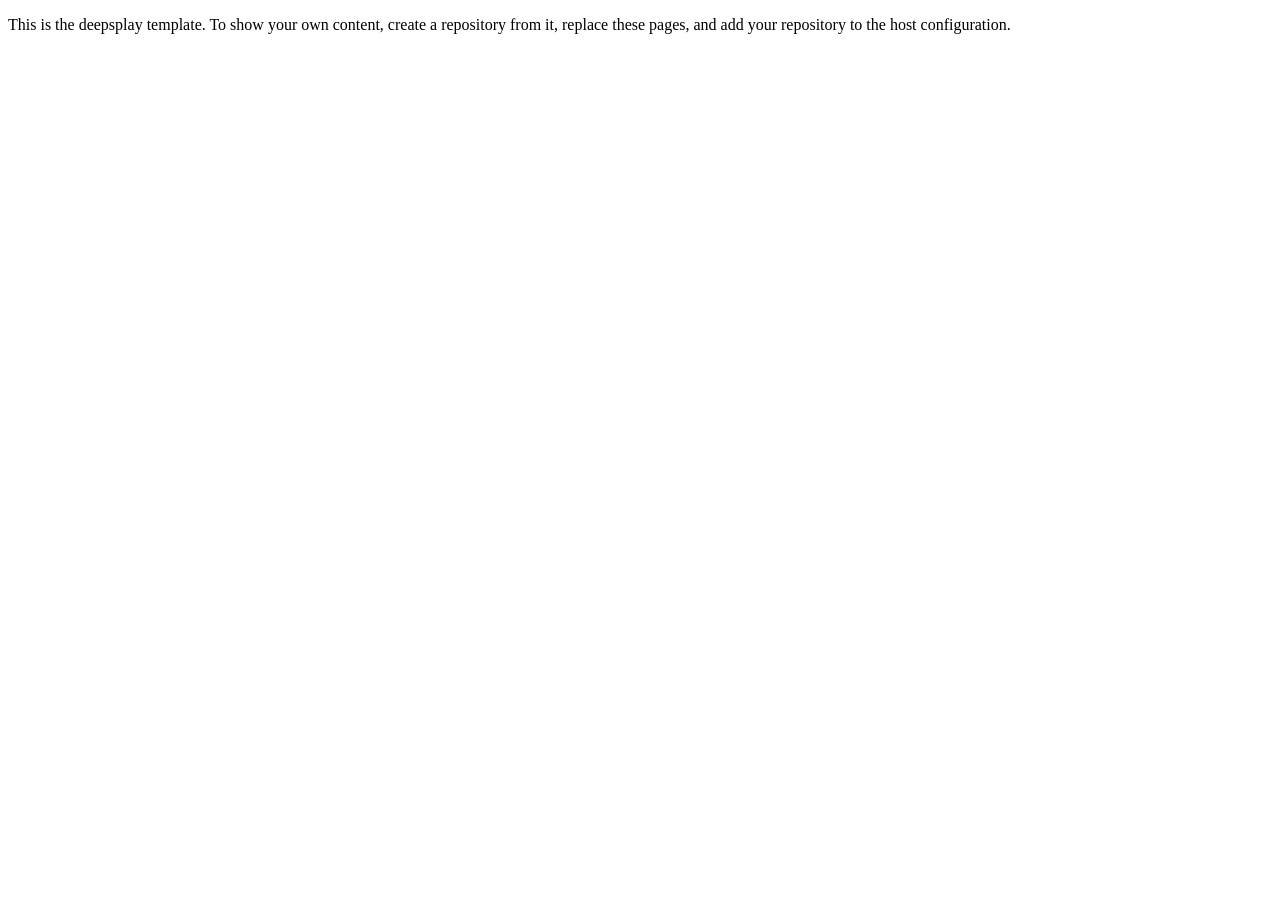
<file: pages/shared/note.html>
<!doctype html>
<html lang="en">
<head>
<meta charset="utf-8">
<title>Note</title>
<script type="application/toml" id="deepsplay-page">
page        = false
description = "The note under the welcome message; loaded by welcome.html."
</script>
</head>
<body>
<p>
  This is the deepsplay template. To show your own content, create a
  repository from it, replace these pages, and add your repository to the
  host configuration.
</p>
</body>
</html>
</file>
